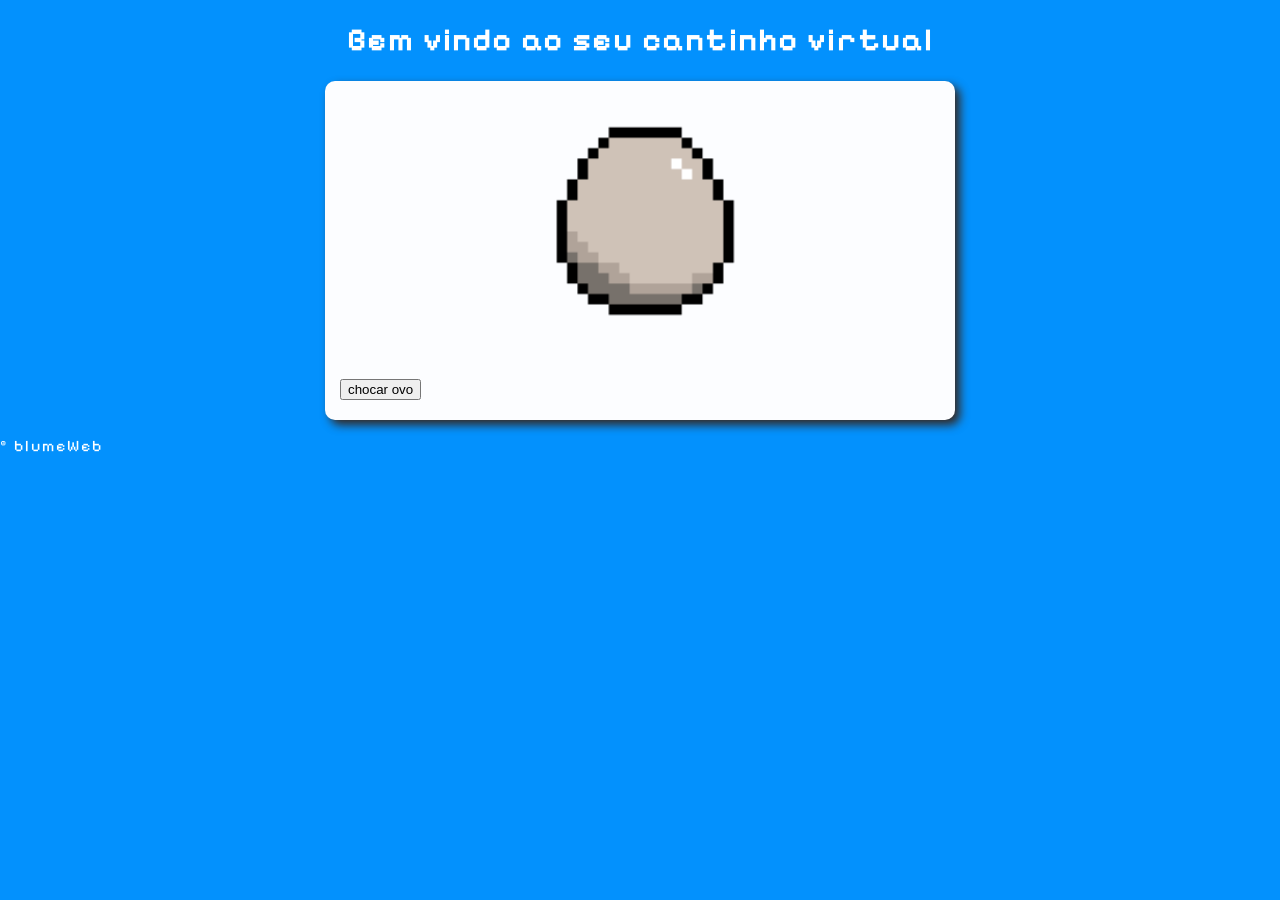
<file: index.html>
<!DOCTYPE html>
<html lang="pt-br">
    <head>
        <meta charset="UTF-8" />
        <meta name="viewport" content="width=device-width, initial-scale=1.0" />
        <link rel="stylesheet" href="style.css" />
        <title>kumo o digipet</title>
    </head>
    <body>
        <header>
            <h1>Bem vindo ao seu cantinho virtual</h1>
        </header>
        <section>
            <div>
                <img src="imgs/Sprite-0001.png" alt="" id="sprite">
            </div>
            <button id="hatch-btn">chocar ovo</button>
            <nav id="nav-bar">
                <button id="feed-btn">&#127831;</button>
                <span id="status-bar">
                    idade:
                    fome: 
                </span>
            </nav>
        </section>
        <footer>
            <p>&copy; blumeWeb</p>
        </footer>
        <script src="script.js"></script>
    </body>
</html>
</file>
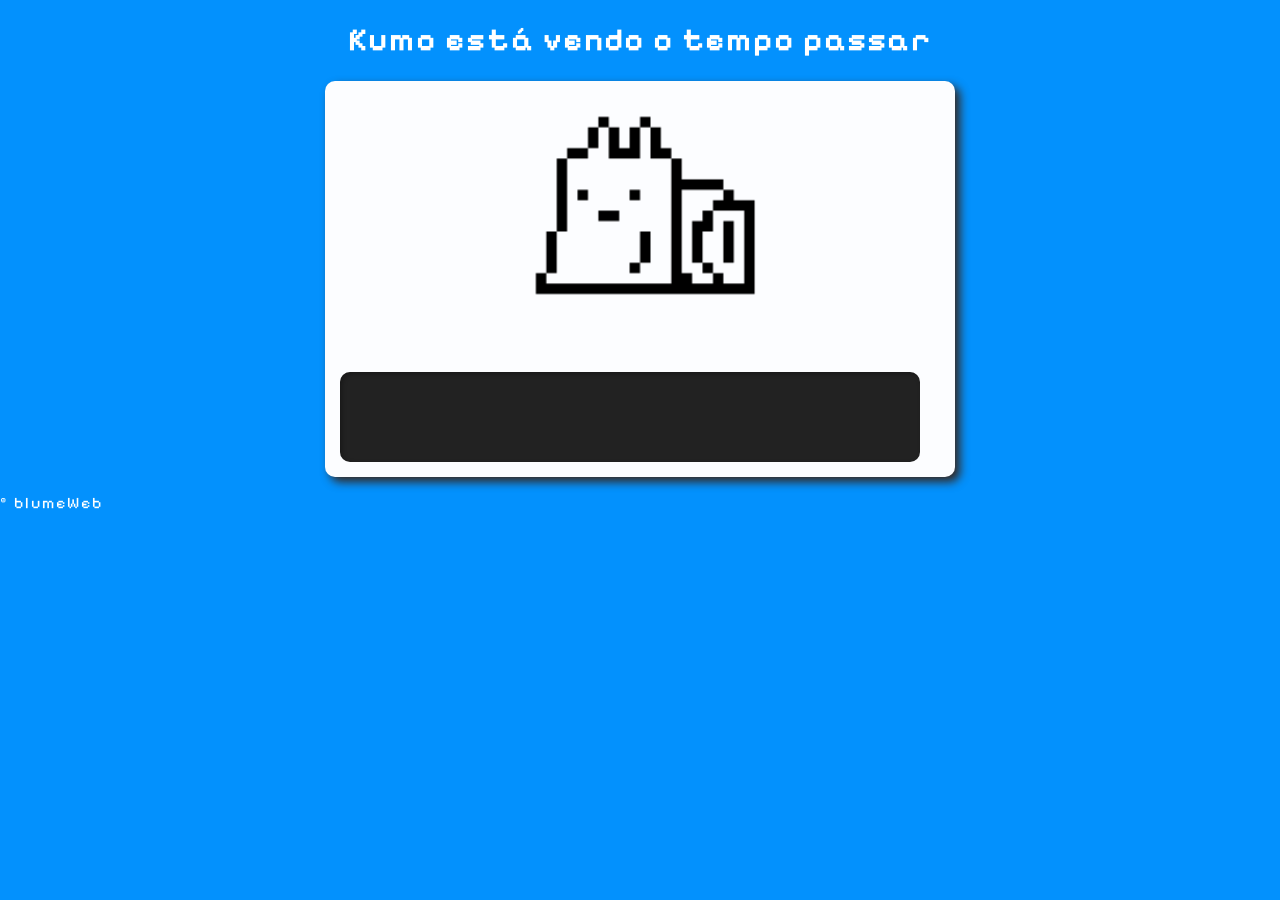
<file: sistemaHoras.html>
<!DOCTYPE html>
<html lang="pt-br">
    <head>
        <meta charset="UTF-8" />
        <meta name="viewport" content="width=device-width, initial-scale=1.0" />
        <link rel="stylesheet" href="style.css" />
        <title>Que horas são</title>
    </head>
    <body>
        <header>
            <h1>Kumo está vendo o tempo passar</h1>
        </header>
        <section>
            <div id="msg"></div>
            <div>
                <img src="imgs/caracol.gif" alt="kumo, o caracol" id="pic" />
            </div>
            <div id="kumo"></div>
        </section>
        <footer>
            <p>&copy; blumeWeb</p>
        </footer>
        <script src="script.js"></script>
    </body>
</html>
</file>
<file: style.css>
@import url("https://fonts.googleapis.com/css2?family=Pixelify+Sans:wght@400..700&display=swap");

body {
    margin: 0px;
    height: 100%;
    background-color: #0391fd;
    font-family: "Pixelify Sans", sans-serif;
    letter-spacing: 2px;
    justify-items: center;
}
header {
    color: white;
    text-align: center;
}
section {
    font-size: 30pt;
    background-color: #fcfdff;
    border-radius: 10px;
    padding: 15px;
    width: 600px;
    margin: auto;
    box-shadow: 5px 5px 10px rgb(54, 40, 33);
    justify-items: center;
}
img {
    width: 250px;
    height: auto;
}
div{
    text-align: center;
}
footer {
    color: white;
}

nav{
    display: none;
}

span{
    font-size: 18px;
}

#kumo {
    margin-top: 15px;
    padding: 15px;
    width: 100%;
    max-width: 550px;
    min-height: 60px;
    background-color: #222;    /* caixa escura */
    color: #fff;
    font-size: 16pt;           /* menor que o texto da hora */
    border-radius: 10px;
    box-shadow: inset 2px 2px 5px rgba(0,0,0,0.3);
}
</file>
